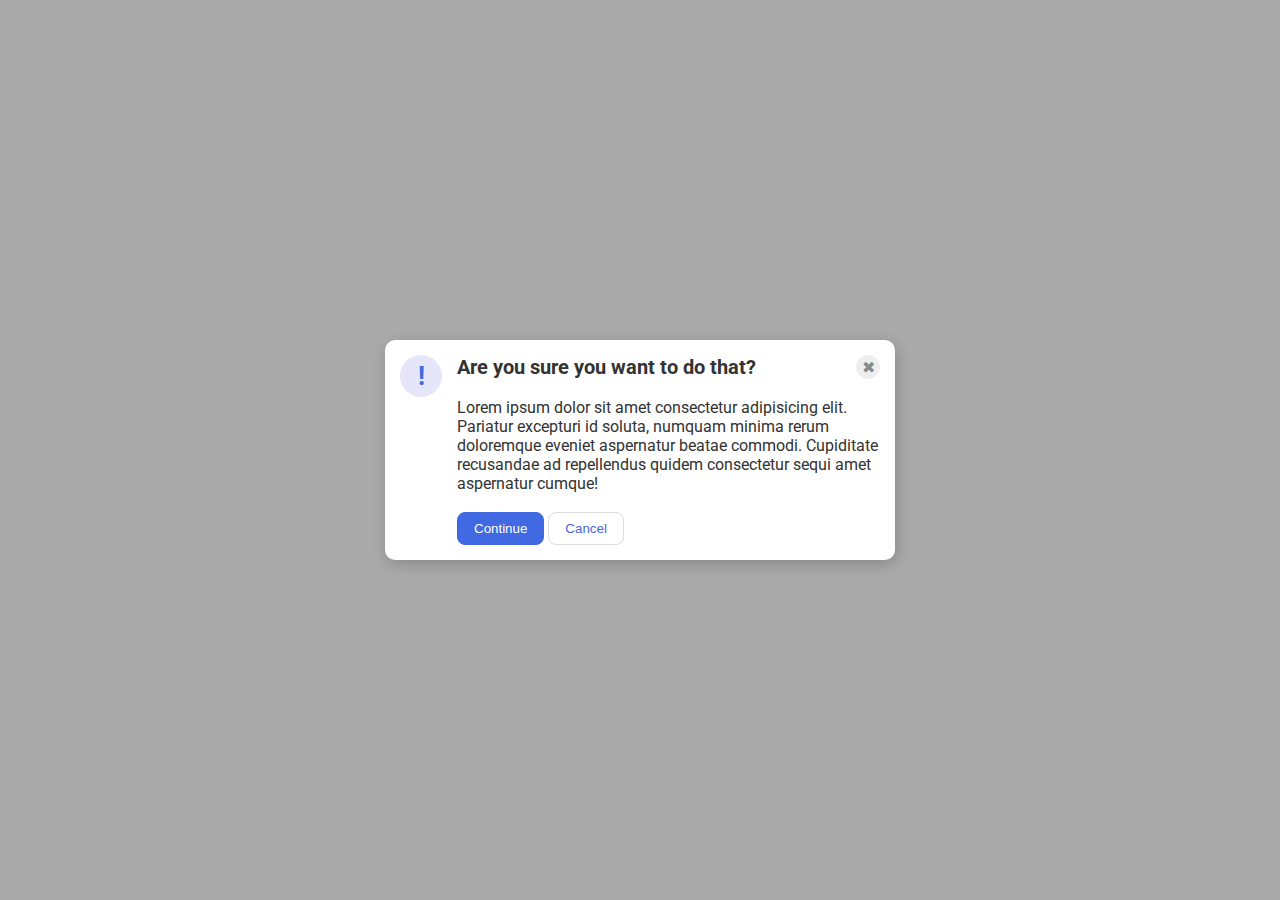
<file: flex/05-flex-modal/index.html>
<!DOCTYPE html>
<html lang="en">
  <head>
    <meta charset="UTF-8">
    <meta http-equiv="X-UA-Compatible" content="IE=edge">
    <meta name="viewport" content="width=device-width, initial-scale=1.0">
    <link rel="stylesheet" href="style.css">
    <title>Modal</title>
  </head>
  <body>
    <div class="modal">
      <div class="icon-container">
        <div class="icon">!</div>
      </div>
      <div class="message-container">
        <div class="header-container">
          <div class="header">Are you sure you want to do that?</div>
          <button class="close-button">✖</button>
        </div>
        <div class="text">Lorem ipsum dolor sit amet consectetur adipisicing elit. 
          Pariatur excepturi id soluta, numquam minima rerum doloremque eveniet 
          aspernatur beatae commodi. Cupiditate recusandae ad repellendus 
          quidem consectetur sequi amet aspernatur cumque!</div>
        <div class="button-container">
          <button class="continue">Continue</button>
          <button class="cancel">Cancel</button>
        </div>
      </div>
    </div>
  </body>
</html>
</file>
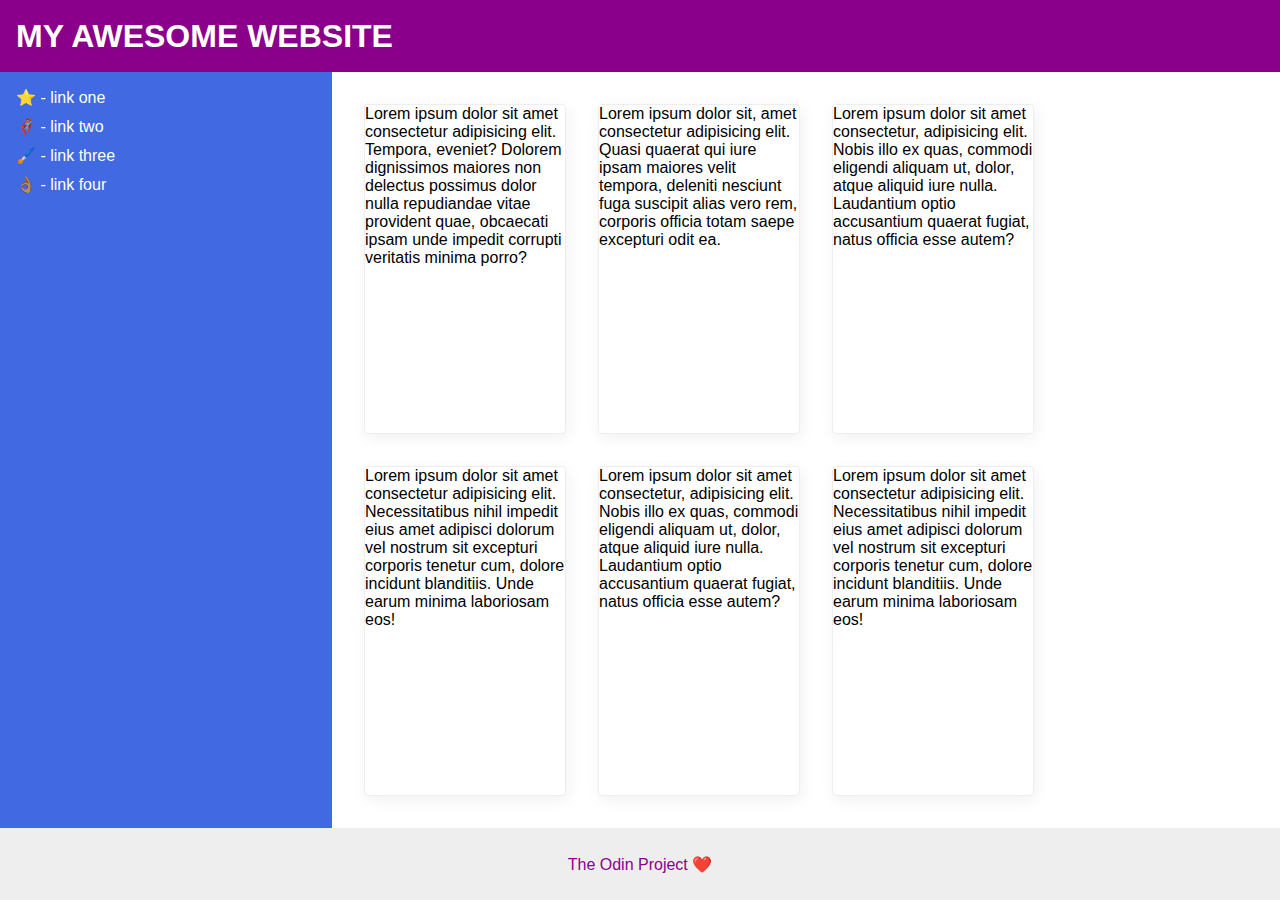
<file: flex/07-flex-layout-2/index.html>
<!DOCTYPE html>
<html lang="en">
  <head>
    <meta charset="UTF-8">
    <meta http-equiv="X-UA-Compatible" content="IE=edge">
    <meta name="viewport" content="width=device-width, initial-scale=1.0">
    <title>The Holy Grail</title>
    <link rel="stylesheet" href="style.css">
  </head>
  <body>
    <div class="header">
      MY AWESOME WEBSITE
    </div>
    <div class="body">
      <div class="sidebar">
        <ul>
          <li><a href="#">⭐ - link one</a></li>
          <li><a href="#">🦸🏽‍♂️ - link two</a></li>
          <li><a href="#">🖌️ - link three</a></li>
          <li><a href="#">👌🏽 - link four</a></li>
        </ul>
      </div>
      <div class="card-container">
        <div class="card">Lorem ipsum dolor sit amet consectetur adipisicing elit. Tempora, eveniet? Dolorem dignissimos maiores non delectus possimus dolor nulla repudiandae vitae provident quae, obcaecati ipsam unde impedit corrupti veritatis minima porro?</div>
        <div class="card">Lorem ipsum dolor sit, amet consectetur adipisicing elit. Quasi quaerat qui iure ipsam maiores velit tempora, deleniti nesciunt fuga suscipit alias vero rem, corporis officia totam saepe excepturi odit ea.</div>
        <div class="card">Lorem ipsum dolor sit amet consectetur, adipisicing elit. Nobis illo ex quas, commodi eligendi aliquam ut, dolor, atque aliquid iure nulla. Laudantium optio accusantium quaerat fugiat, natus officia esse autem?</div>
        <div class="card">Lorem ipsum dolor sit amet consectetur adipisicing elit. Necessitatibus nihil impedit eius amet adipisci dolorum vel nostrum sit excepturi corporis tenetur cum, dolore incidunt blanditiis. Unde earum minima laboriosam eos!</div>
        <div class="card">Lorem ipsum dolor sit amet consectetur, adipisicing elit. Nobis illo ex quas, commodi eligendi aliquam ut, dolor, atque aliquid iure nulla. Laudantium optio accusantium quaerat fugiat, natus officia esse autem?</div>
        <div class="card">Lorem ipsum dolor sit amet consectetur adipisicing elit. Necessitatibus nihil impedit eius amet adipisci dolorum vel nostrum sit excepturi corporis tenetur cum, dolore incidunt blanditiis. Unde earum minima laboriosam eos!</div>
      </div>
    </div>
    <div class="footer">
      The Odin Project ❤️
    </div>
  </body>
</html>
</file>
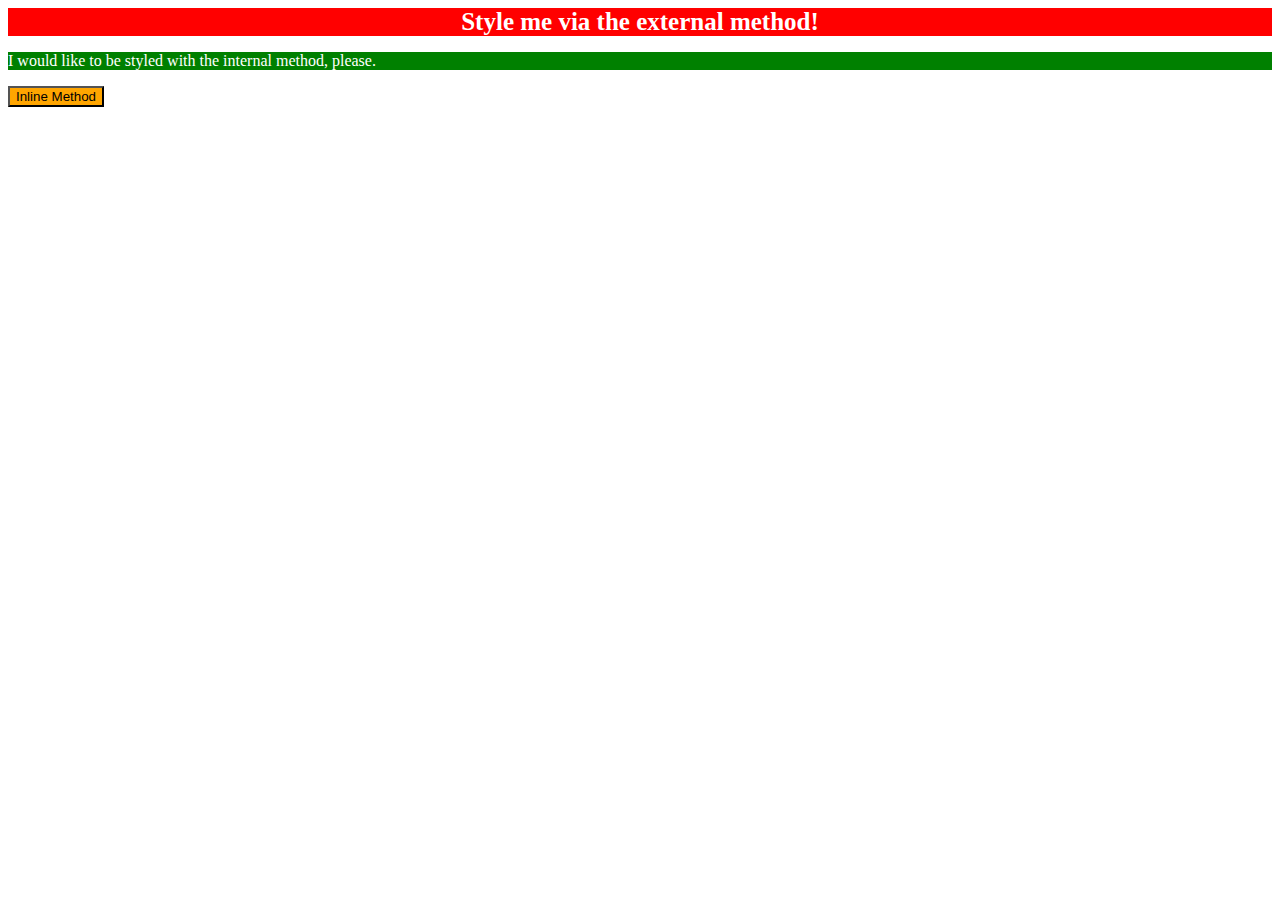
<file: foundations/01-css-methods/index.html>
<!DOCTYPE html>
<html lang="en">
  <head>
    <meta charset="UTF-8">
    <meta http-equiv="X-UA-Compatible" content="IE=edge">
    <meta name="viewport" content="width=device-width, initial-scale=1.0">
    <title>Methods for Adding CSS</title>
    <link rel="stylesheet" href="./styles.css">
    <style>
      p {
        color: white;
        background-color: green;
      }
    </style>
  </head>
  <body>
    <div>Style me via the external method!</div>
    <p>I would like to be styled with the internal method, please.</p>
    <button style="background-color: orange;">Inline Method</button>
  </body>
</html>
</file>
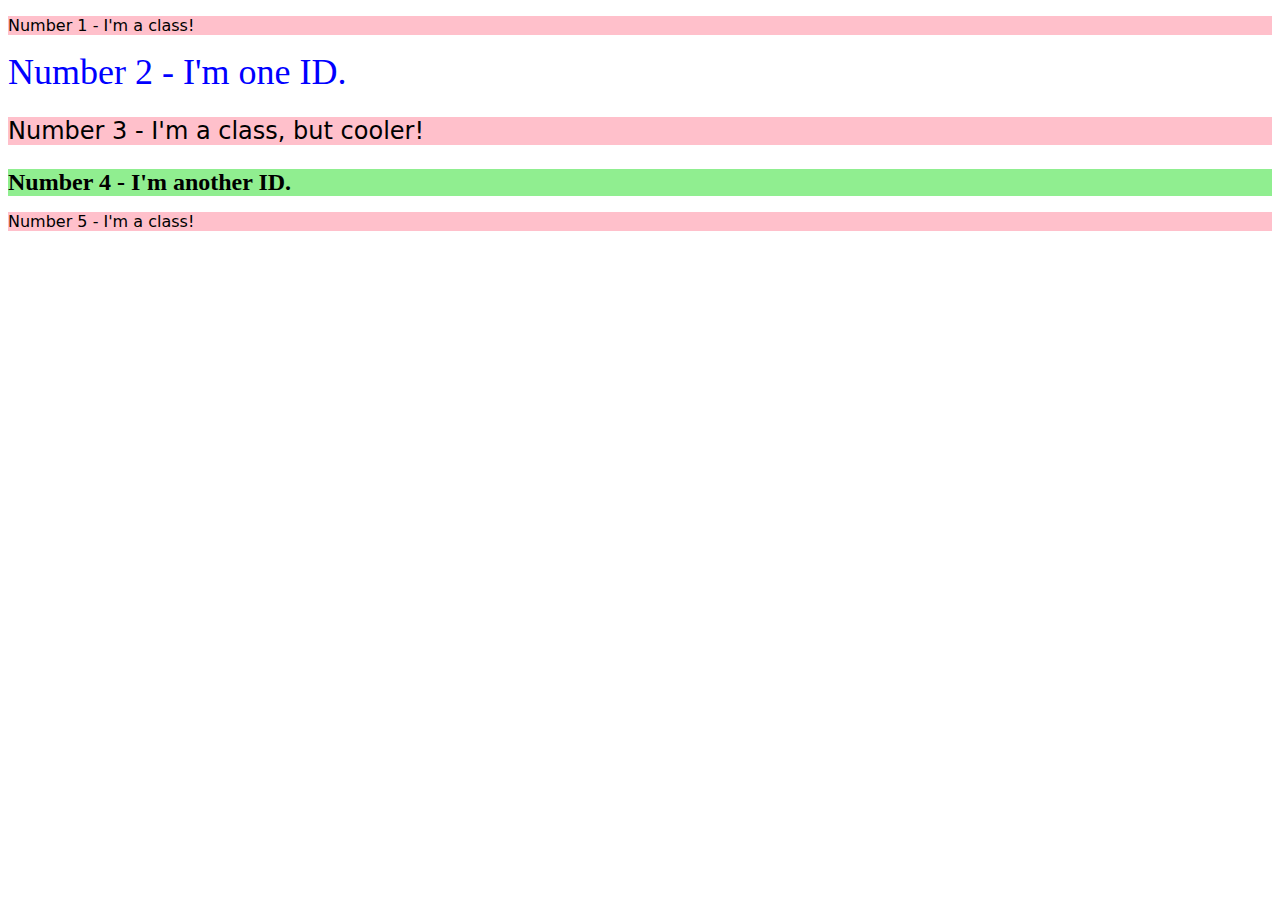
<file: foundations/02-class-id-selectors/index.html>
<!DOCTYPE html>
<html lang="en">
  <head>
    <meta charset="UTF-8">
    <meta http-equiv="X-UA-Compatible" content="IE=edge">
    <meta name="viewport" content="width=device-width, initial-scale=1.0">
    <title>Class and ID Selectors</title>
    <link rel="stylesheet" href="style.css">
  </head>
  <body>
    <p class="odd">Number 1 - I'm a class!</p>
    <div id="two">Number 2 - I'm one ID.</div>
    <p class="odd font-option-1">Number 3 - I'm a class, but cooler!</p>
    <div id="four" class="font-option-1">Number 4 - I'm another ID.</div>
    <p class="odd" class="font-option-1">Number 5 - I'm a class!</p>
  </body>
</html>
</file>
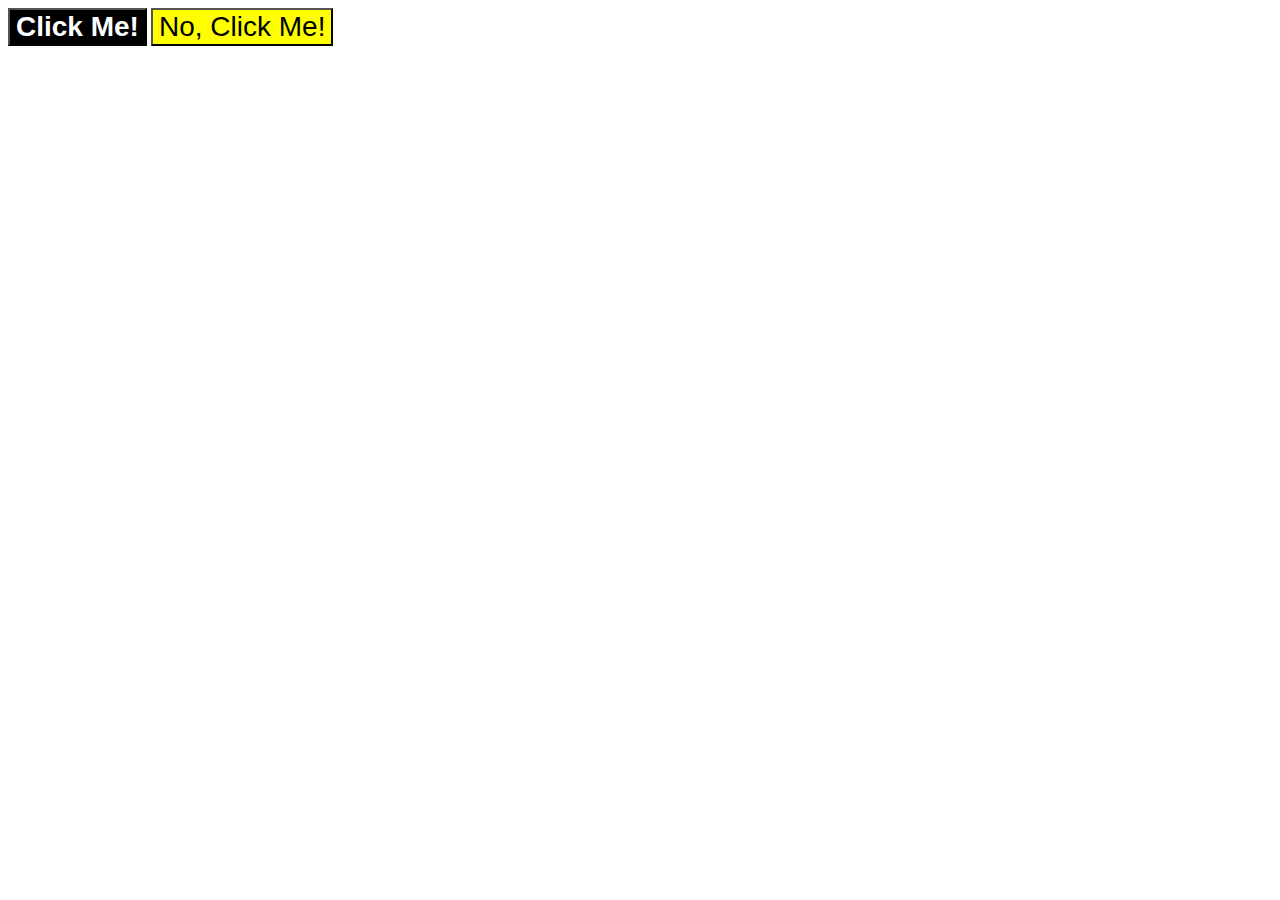
<file: foundations/03-grouping-selectors/index.html>
<!DOCTYPE html>
<html lang="en">
  <head>
    <meta charset="UTF-8">
    <meta http-equiv="X-UA-Compatible" content="IE=edge">
    <meta name="viewport" content="width=device-width, initial-scale=1.0">
    <title>Grouping Selectors</title>
    <link rel="stylesheet" href="style.css">
  </head>
  <body>
    <!-- <button class="button-yes button-font">Click Me!</button>
    <button class="button-me button-font">No, Click Me!</button> -->
    <button class="button-yes">Click Me!</button>
    <button class="button-me">No, Click Me!</button>
  </body>
</html>
</file>
<file: flex/05-flex-modal/style.css>
@import url('https://fonts.googleapis.com/css2?family=Roboto:wght@400;700&display=swap');

html, body {
  height: 100%;
}

body {
  font-family: Roboto, sans-serif;
  margin: 0;
  background: #aaa;
  color: #333;
  /* I'll give you this one for free lol */
  display: flex;
  align-items: center;
  justify-content: center;
}

.modal {
  background: white;
  width: 480px;
  border-radius: 10px;
  box-shadow: 2px 4px 16px rgba(0,0,0,.2);
}

.icon {
  color: royalblue;
  font-size: 26px;
  font-weight: 700;
  background: lavender;
  width: 42px;
  height: 42px;
  border-radius: 50%;
  display: flex;
  align-items: center;
  justify-content: center;
}

.close-button {
  background: #eee;
  border-radius: 50%;
  color: #888;
  font-weight: 400;
  font-size: 16px;
  height: 24px;
  width: 24px;
  display: flex;
  align-items: center;
  justify-content: center;
  border: 1px solid #eee;
  padding: 0;
}

button {
  cursor: pointer;
  padding: 8px 16px;
  border-radius: 8px;
}

button.continue {
  background: royalblue;
  border: 1px solid royalblue;
  color: white;
}

button.cancel {
  background: white;
  border: 1px solid #ddd;
  color: royalblue;
}

/*MY SOLUTION*/

.message-container {
  display: flex;
  flex-direction: column;
  margin-left: 5px;
  justify-content: space-between;
}


.modal {
  display: flex;
  padding: 15px;
  gap: 10px;
}

.header-container{
  display: flex;
  justify-content: space-between;
  align-items: center;
}

.header {
  font-weight: 700;
  font-size: 20px;
}

.close-button {
  min-width: 24px;
}

/*this isn't needed but it did create the gap vertically*/
.modal {
  min-height: 190px;
  min-width: 300px;
}
</file>
<file: flex/07-flex-layout-2/style.css>
body {
  font-family: -apple-system, BlinkMacSystemFont, 'Segoe UI', Roboto, Oxygen, Ubuntu, Cantarell, 'Open Sans', 'Helvetica Neue', sans-serif;
  margin: 0;
  min-height: 100vh;
}

.header {
  height: 72px;
  background: darkmagenta;
  color: white;
}

.footer {
  height: 72px;
  background: #eee;
  color: darkmagenta;
}

.sidebar {
  width: 300px;
  background: royalblue;
  padding: 16px;
}

.card {
  border: 1px solid #eee;
  box-shadow: 2px 4px 16px rgba(0,0,0,.06);
  border-radius: 4px;
}

/*MY SOLUTION*/

.header {
  font-size: 32px;
  font-weight: 900;
  padding-left: 16px;
}

.sidebar ul {
  list-style-type: none;
  padding-left: 0px;
  margin-top: 0px;
  display: flex; /*flex so I can add a gap between the links*/
  flex-direction: column;
  gap:10px
  /*solution doesnt make ul flex. They just add margin bottom to <li>*/
}

a {
  text-decoration: none;
  color: white;
  font-size: 24px white;
}

body {
  display: flex;
  flex-direction: column;
  justify-content: space-between; /*ceil/floor of header/footer respectively*/
}

body * {
  flex-grow: 1; /*fills gap created by space between of parent container*/
}

.header, .footer {
  max-height: 72px; /*prevent flex-grow from expanding these class elements*/
  display: flex;
  align-items: center;
}

.footer {
  text-align: center;
  justify-content: center;
}

.body {
  display: flex;
}

.sidebar {
  flex-shrink: 0; /*stop sidebar from sjrinking in primary axis direction (row)*/
}

.card-container {
  display: flex;
  flex-wrap: wrap;
  gap: 32px;
  padding: 32px;
}

.card {
  flex-basis: 40%; /*solution doesnt use flex basis*/
  max-width: 200px; /*solution uses width and not max-width*/
}
</file>
<file: foundations/01-css-methods/styles.css>
div {
    background-color: red;
    color: white;
    font-size: 25px;
    font-family: "Times New Roman","serif";
    font-weight: bold;
    text-align: center;
}
</file>
<file: foundations/02-class-id-selectors/style.css>
/* for all odd elements */
.odd {
    font-family: Verdana,"DejaVu Sans",sans-serif;
    background-color: pink;
}

/* for any elements with 24px requirement */
.font-option-1 {
    font-size: 24px;
}

/* id specific */
#two {
    color: blue;
    font-size: 36px;
}

/* id specific */
#four {
    background-color: lightgreen;
    font-weight: bold;
}
</file>
<file: foundations/03-grouping-selectors/style.css>
/* .button-font {
    font-size: 28px;
}

.button-yes {
    background-color: black;
    color: white;
}

.button-me {
    background-color: yellow;
    color: black;
} */

.button-yes, .button-me {
    font-family: Helvetica, "Times New Roman", sans-serif;
    font-size: 28px;
}

.button-yes {
    background-color: black;
    color: white;
    font-weight: bold;
}

.button-me {
    background-color: yellow;
    /* color: black;  not needed as black is the default*/
}
</file>
